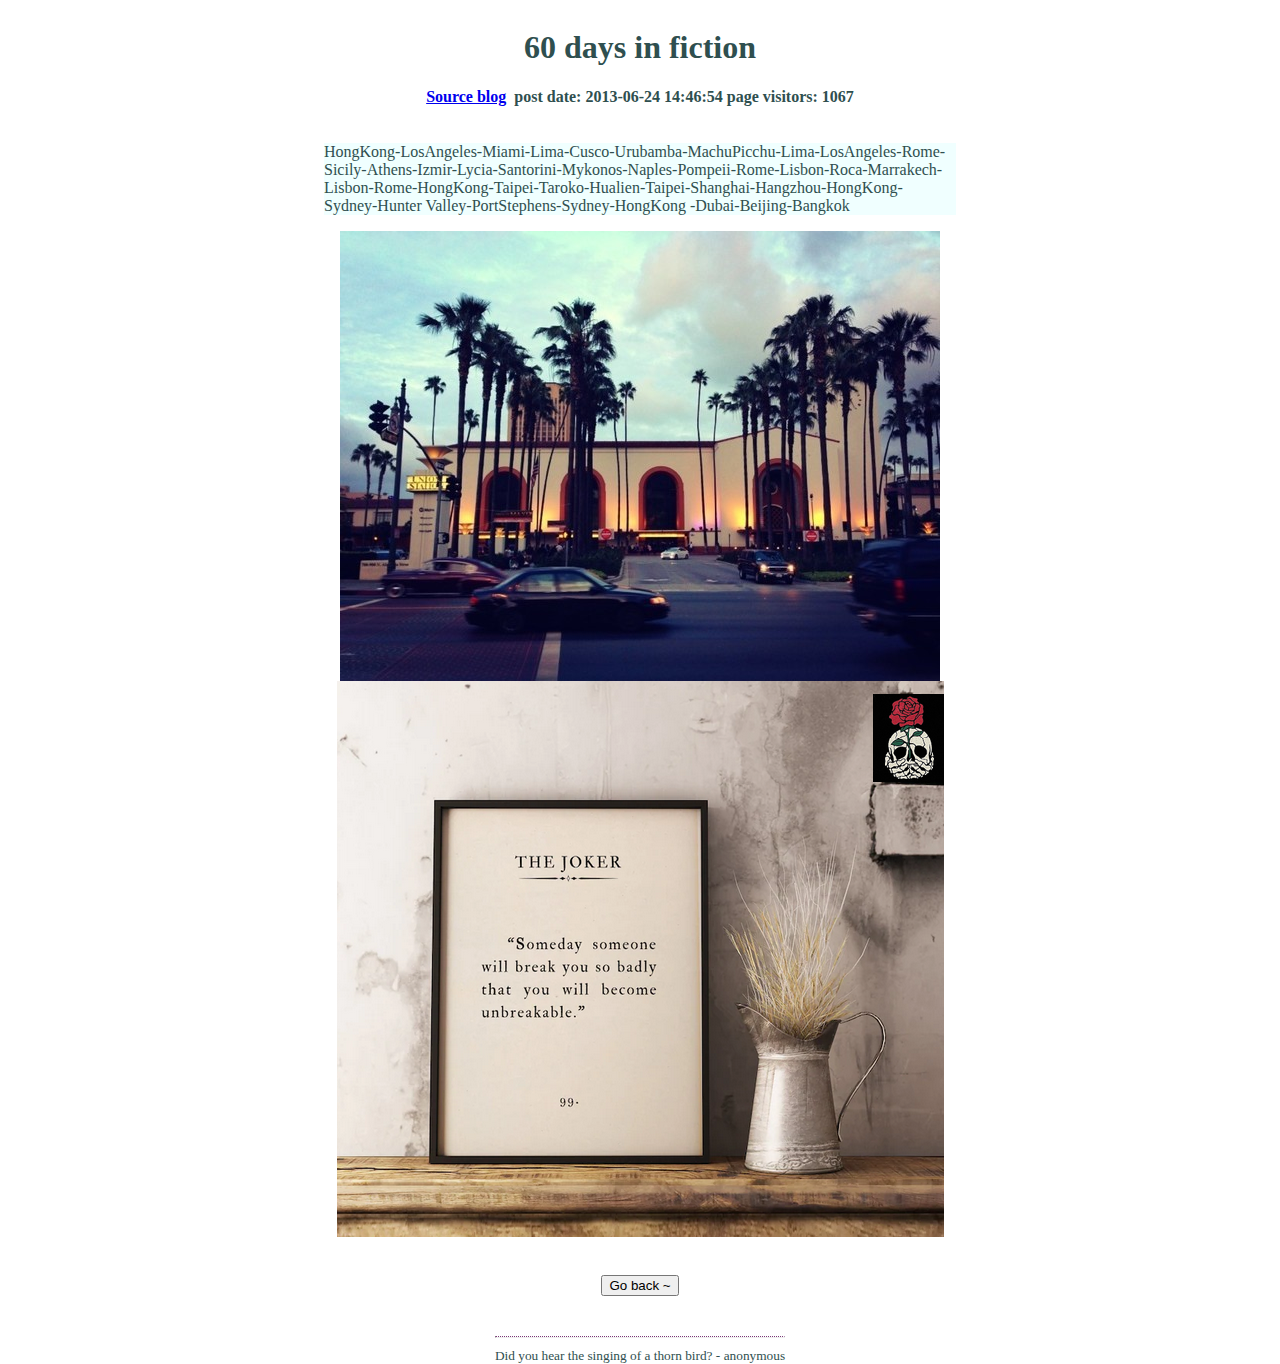
<file: kpblog.html>
<!DOCTYPE html>
<html lang="en">
<head>
  <meta charset="UTF-8">
  <meta name="viewport" content="width=device-width, initial-scale=1.0">
  <title>yesterday</title>
</head>
<style>
  #kpp{
  display: grid;
  height: 100vh;
  margin: 0;
  place-items: center;
  color: darkslategrey;
  }

  header{
    text-align: center;
  }
  .container-inner{
  background-color: azure;
  font-family: serif;
  width: 50%
  }

  footer{
    margin-top: 2rem;
    margin-bottom: 2rem;
  }
</style>
<body>
  <div class="container" id="kpp">
  <header>
  <h1>60 days in fiction</h1>
  <h4><a href="http://www.mafengwo.cn/u/5543527/note.html" title="redirect to mafengwo.cn">Source blog</a>&nbsp; post date: 2013-06-24 14:46:54  page visitors: 1067</h4>
  </header>
  <p class="container-inner">[base64] Valley-PortStephens-Sydney-HongKong -Dubai-Beijing-Bangkok</p>
  <img src="pic/kp1.jpeg" alt="Union Station">
  <img src="pic/jokerR.png" alt="Joker_skull_rose">
  <br>
 
  <form>
    <input type="button" value="Go back ~" onclick="history.back()">
  </form>

  
 <footer>
  <hr style="border-top:1px dotted rgb(122, 55, 119);" />
   <small>Did you hear the singing of a thorn bird? - anonymous</small>
  </footer>

</div>
</body>
</html>
</file>
